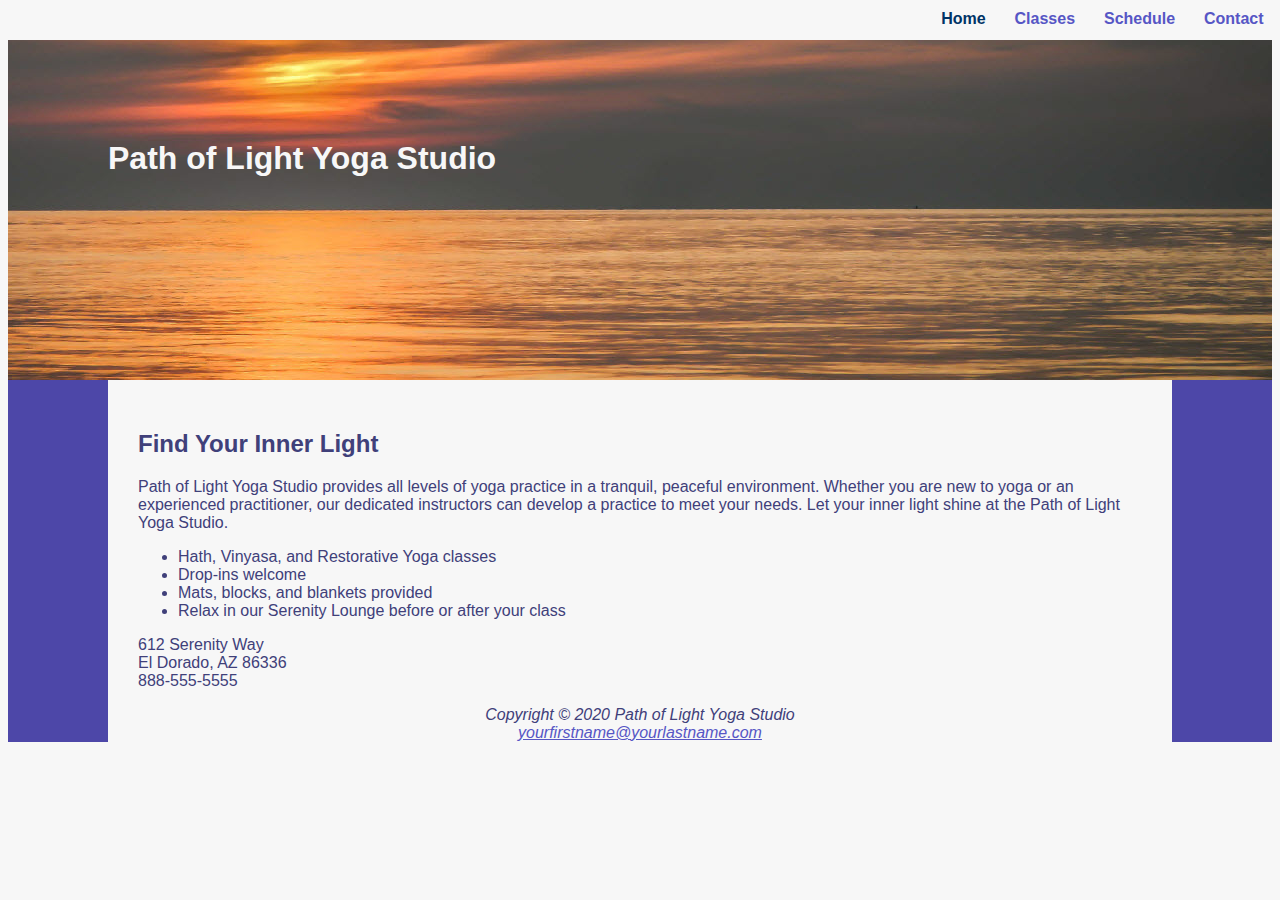
<file: index.html>
<!DOCTYPE html>
<html lang="en">

<head>
    <meta charset="UTF-8">
    <meta http-equiv="X-UA-Compatible" content="IE=edge">
    <meta name="viewport" content="width=device-width, initial-scale=1.0">
    <link rel="stylesheet" href="yoga.css">
    <title> Path of Light Yoga Studio: Home </title>
</head>

<body>
    <nav>
        <a href>Home</a>&nbsp;
        <a href="classes.html" target="_self">Classes</a>&nbsp;
        <a href="schedule.html" target="_self">Schedule</a>&nbsp;
        <a href="contact.html" target="_self">Contact</a>&nbsp;
    </nav>
    <header>
        <h1> <a href=index.html>Path of Light Yoga Studio</a> </h1>
    </header>
    <div>
        <main>
            <h2> Find Your Inner Light </h2>
            Path of Light Yoga Studio provides all levels of yoga practice in a tranquil,
            peaceful environment. Whether you are new to yoga or an experienced practitioner,
            our dedicated instructors can develop a practice to meet your needs.
            Let your inner light shine at the Path of Light Yoga Studio.
            <ul>
                <li> Hath, Vinyasa, and Restorative Yoga classes </li>
                <li> Drop-ins welcome </li>
                <li> Mats, blocks, and blankets provided </li>
                <li> Relax in our Serenity Lounge before or after your class </li>
            </ul>
            612 Serenity Way <br>
            El Dorado, AZ 86336 <br>
            888-555-5555 <br>
        </main>
        <footer>
            <p><i>
                    Copyright &copy; 2020 Path of Light Yoga Studio <br>
                    <a href="mailto:yourfirstname@yourlastname.com">yourfirstname@yourlastname.com</a>
                </i></p>
        </footer>
    </div>
</body>

</html>
</file>
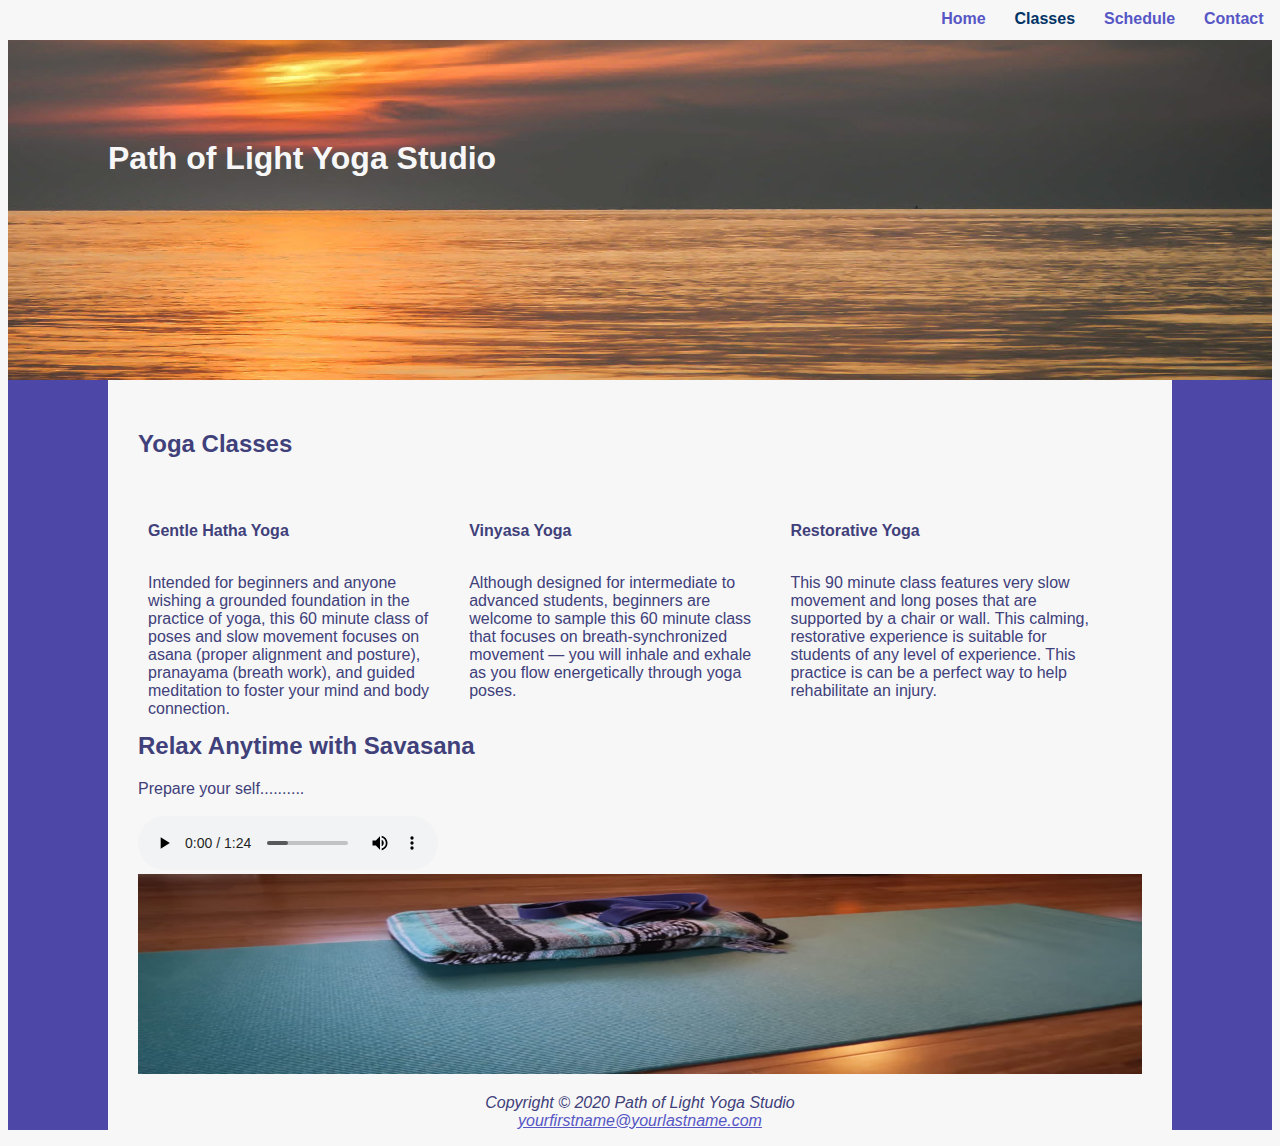
<file: classes.html>
<!DOCTYPE html>
<html lang="en">

<head>
    <meta charset="UTF-8">
    <meta http-equiv="X-UA-Compatible" content="IE=edge">
    <meta name="viewport" content="width=device-width, initial-scale=1.0">
    <link rel="stylesheet" href="yoga.css">
    <title>Path of Light Yoga Studio: Classes</title>
    <style>

    </style>

</head>

<body>
    <nav>
        <a href="index.html" target="_self">Home</a>&nbsp;
        <a href>Classes</a>&nbsp;
        <a href="schedule.html" target="_self">Schedule</a>&nbsp;
        <a href="contact.html" target="_self">Contact</a>&nbsp;
    </nav>
    <header>
        <h1> <a href=index.html>Path of Light Yoga Studio</a> </h1>
    </header>
    <div>
        <main>
            <h2> Yoga Classes </h2><br>
            <div class="rr" style="float:left"> <p><strong> Gentle Hatha Yoga</strong></p><br>Intended for beginners and anyone wishing a grounded foundation in the practice of yoga, this 60
                minute
                class of poses and slow movement focuses on asana (proper alignment and posture), pranayama (breath
                work), and guided meditation to foster your mind and body connection.</div>
            <div class="rr" style="float:left"><p><strong>Vinyasa Yoga</strong></p><br>Although designed for intermediate to advanced students, beginners are welcome to sample this 60
                minute
                class that focuses on breath-synchronized movement — you will inhale and exhale as you flow
                energetically through yoga poses.</div>
            <div class="rr" style="float:left" ><p><strong>Restorative Yoga</strong></p><br>This 90 minute class features very slow movement and long poses that are supported by a chair or
                wall.
                This calming, restorative experience is suitable for students of any level of experience. This
                practice
                is can be a perfect way to help rehabilitate an injury.</div><br><br><br><br><br><br><br><br><br><br><br><br>
                <h2> Relax Anytime with Savasana </h2>
                Prepare your self..........  <br> <br>

                <audio controls="controls">
                    <source src="savasana.mp3" type="audio/mpeg">
                    <source src="savasana.ogg" type="audio/ogg">
                    <a href="savasana.mp3">Download the Audio File</a> (MP3)
                        </audio><br>

            <img src="yogamat.jpg" alt="yoga mat" height="200" width=100%>
        </main>
        <footer>
            <p><i>
                    Copyright &copy; 2020 Path of Light Yoga Studio <br>
                    <a href="mailto:yourfirstname@yourlastname.com">yourfirstname@yourlastname.com</a>
                </i></p>
        </footer>
    </div>
</body>

</html>
</file>
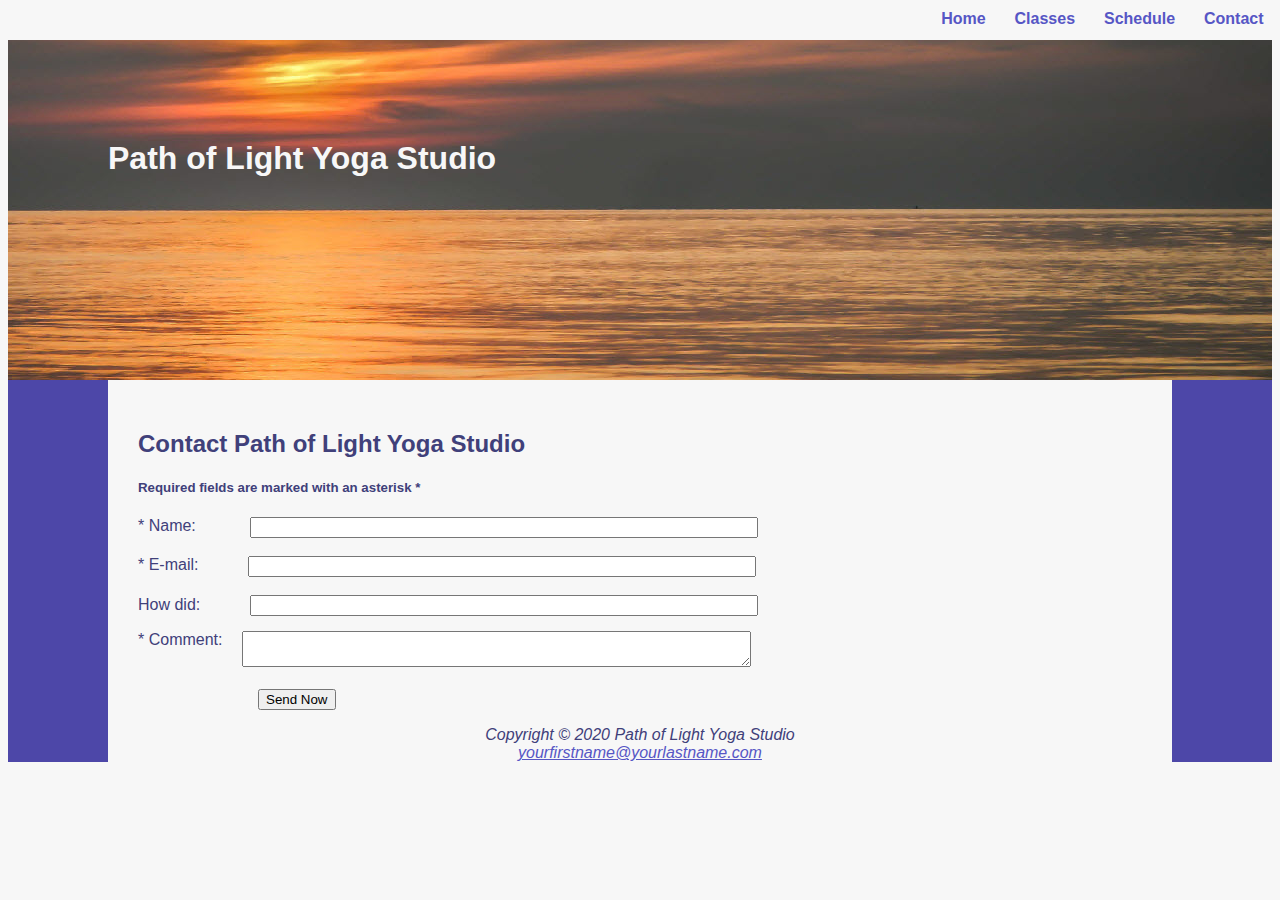
<file: contact.html>
<!DOCTYPE html>
<html lang="en">

<head>
    <meta charset="UTF-8">
    <meta http-equiv="X-UA-Compatible" content="IE=edge">
    <meta name="viewport" content="width=device-width, initial-scale=1.0">
    <link rel="stylesheet" href="yoga.css">
    <title> Path of Light Yoga Studio: Home </title>
</head>

<body>
    <nav>
        <a href="index.html" target="_self">Home</a>&nbsp;
        <a href="classes.html" target="_self">Classes</a>&nbsp;
        <a href="schedule.html" target="_self">Schedule</a>&nbsp;
        <a href="contact.html" target="_self">Contact</a>&nbsp;
    </nav>
    <header>
        <h1> <a href=index.html>Path of Light Yoga Studio</a> </h1>
    </header>
    <div>
        <main>
            <h2> Contact Path of Light Yoga Studio </h2>
            <h5>Required fields are marked with an asterisk *</h5>
            <form>
                <label>* Name:</label>&nbsp; <input type="text" name="name"
                    id ="name"> <br><br>
                <label>* E-mail:</label><input type="email" name="email"
                    id ="email"><br><br>
                    <label>How did:  <input type="text" name="how"
                        id ="how" height=300px></label><br><br>
                <label>* Comment: </label><textarea rows="2" cols="10" name="how" form="how"></textarea><br><br>
                        <input type="submit" value="Send Now">


            </form>

            
        </main>
        <footer>
            <p><i>
                    Copyright &copy; 2020 Path of Light Yoga Studio <br>
                    <a href="mailto:yourfirstname@yourlastname.com">yourfirstname@yourlastname.com</a>
                </i></p>
        </footer>
    </div>
</body>

</html>
</file>
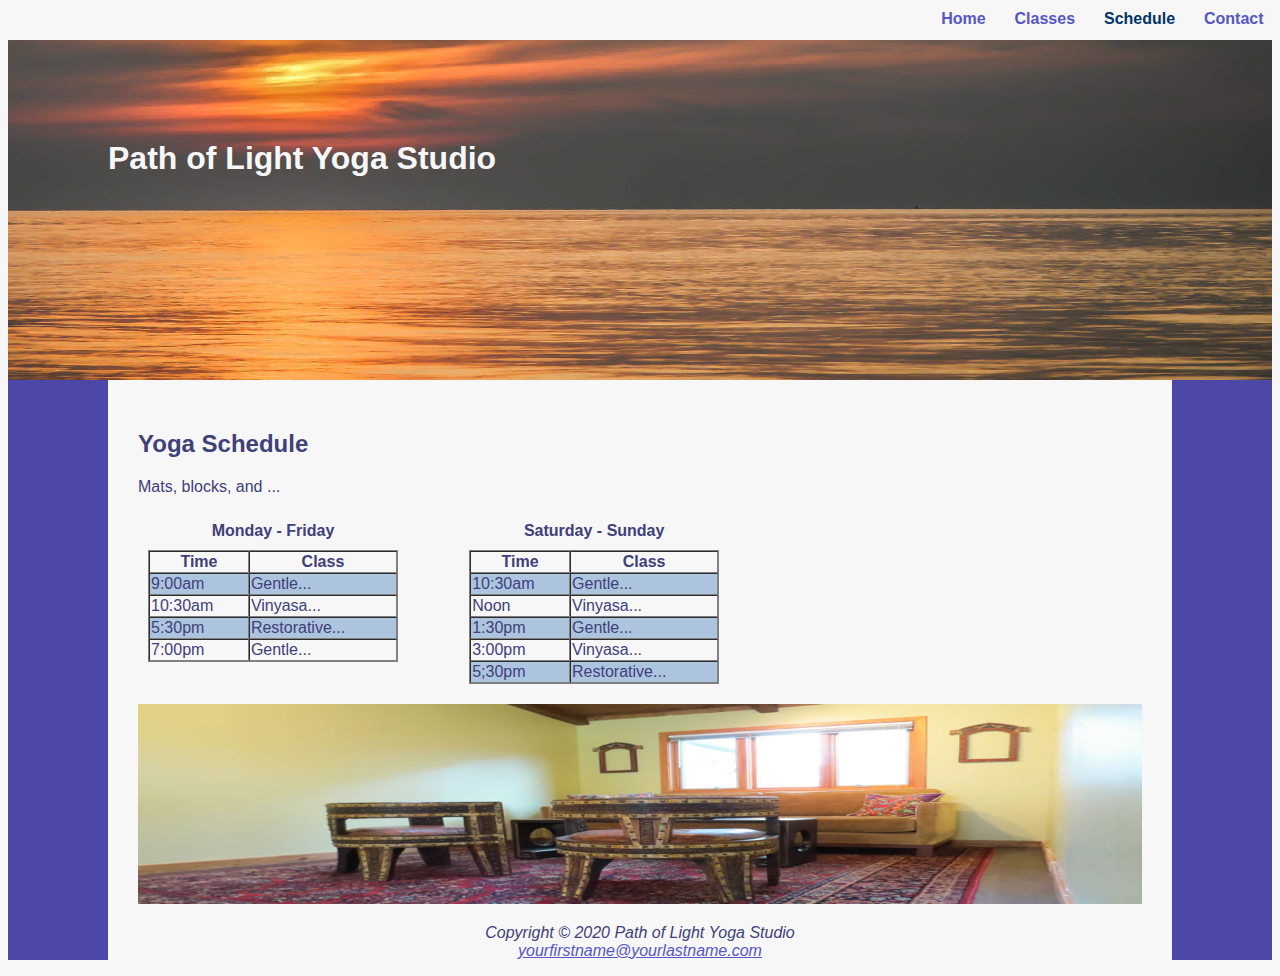
<file: schedule.html>
<!DOCTYPE html>
<html lang="en">

<head>
    <meta charset="UTF-8">
    <meta http-equiv="X-UA-Compatible" content="IE=edge">
    <meta name="viewport" content="width=device-width, initial-scale=1.0">
    <link rel="stylesheet" href="yoga.css">
    <title>Path of Light Yoga Studio: Schedule</title>
</head>

<body>
    <nav>
        <a href="index.html" target="_self">Home</a>&nbsp;
        <a href="classes.html" target="_self">Classes</a>&nbsp;
        <a href>Schedule</a>&nbsp;
        <a href="contact.html" target="_self">Contact</a>&nbsp;
    </nav>
    <header>
        <h1> <a href=index.html>Path of Light Yoga Studio</a> </h1>
    </header>
    <div>
        <main>
            <h2> Yoga Schedule </h2>
            <p>Mats, blocks, and ...</p>

            <div class="rrr">                 
                <table border="1">
                    <caption><strong>Monday - Friday</strong></caption>
                    <tr>
                        <th>Time</th>
                        <th>Class</th>
                        </tr>
                        <tr>
                        <td>9:00am</td>
                        <td>Gentle...</td>
                        </tr>
                        <tr>
                        <td>10:30am</td>
                        <td>Vinyasa...</td>
                        </tr>
                        <tr>
                        <td>5:30pm</td>
                        <td>Restorative...</td>
                        </tr>
                        <tr>
                        <td>7:00pm</td>
                        <td>Gentle...</td>
                         </tr>
                    </table>
        </div>
            <div class="rrr">
                <table border="1">
                    <caption><strong>Saturday - Sunday</strong></caption>
                    <tr>
                        <th>Time</th>
                        <th>Class</th>
                        </tr>
                        <tr>
                        <td>10:30am</td>
                        <td>Gentle...</td>
                        </tr>
                        <tr>
                        <td>Noon</td>
                        <td>Vinyasa...</td>
                        </tr>
                        <tr>
                        <td>1:30pm</td>
                        <td>Gentle...</td>
                        </tr>
                        <tr>
                        <td>3:00pm</td>
                        <td>Vinyasa...</td>
                         </tr>
                         <tr>
                            <td>5;30pm</td>
                            <td>Restorative...</td>
                             </tr>
                    </table>
    
        </div>
        



                <img src="yogalounge.jpg" alt="yoga lounge" height="200" width=100% style="padding:20px 0 0 0 ;">
        </main>
        <footer>
            <p><i>
                    Copyright &copy; 2020 Path of Light Yoga Studio <br>
                    <a href="mailto:yourfirstname@yourlastname.com">yourfirstname@yourlastname.com</a>
                </i></p>
        </footer>
    </div>
</body>

</html>
</file>
<file: yoga.css>
header{
    padding-top: 30px;
}
header h1 {
    margin-top: 0px;
    height: 4.5em;
    padding-left: 30px;
    background-image: url(sunrise.jpg);
    background-position: right;
    background-repeat: no-repeat;
    height: 350px;
    padding-left: 100px;
    line-height: 800%;    
}

body {
    background-color: #f7f7f7;margin-top: 0px; ;
    color: #40407A
}

h1 {
    
    color: #f7f7f7;
    margin-bottom: 0;
}
h1 a{
    text-decoration: none;color: #f7f7f7;
}

footer p {
    color: #40407A;
    text-align: center;

}

nav { 
    background-color: #f7f7f7; width:100%;padding-top: 10px;
    text-align: right;
    text-decoration: none;
    font-weight: bold;
    margin-top: 0px;
    margin-bottom: 0px;    
    height: 30px;
    position: fixed;
   }

nav a {
    text-decoration: none; padding-right: 20px; margin-top: 0px;
}

html {
    font-family: Verdana, Arial, sans-serif;
}

/* div {
    border-left: 100px solid #4d47a8;
    border-right: 100px solid #4d47a8;
    padding-left: 30px;
    padding-right: 30px;
    padding-top: 30px;
} */
main {
        background-color:#f7f7f7 ;
}

/* .rr{
    border-left: 20px;width:30%; 
    border-right: 20px;
    padding-left: 10px;
    padding-right: 10px;
    padding-top: 10px;   
} */

 a:link {color:#5656c5;}
 a:visited {color:#003366;}
 a:focus {color:#a6ff00;}
 a:hover {color:#0099CC;}
 a:active {color:#ff00f2;}

header a:link {color:#f7f7f7;}
header a:visited {color:#fdfcfc;}
header a:hover {color:#0099CC;}

/* main div:rr{display: block;} */

@media (min-width: 600px) {
    div {
        border-left: 0px solid #fafafd;
        border-right: 0px solid #fdfcfd;
        padding-left: 30px;
        padding-right: 30px;
        padding-top: 30px;
    }
    .rr{
        border-left: 0px;
        /* width:100%; */
         display: block;
        border-right: 0px;
        padding-left: 10px;
        padding-right: 10px;
        padding-top: 10px;       
    }
}

@media (min-width: 768px) {
    div {
        border-left: 0px;
        border-right: 0px;
    }
    .rr{
        border-left: 20px;width:30%; 
        border-right: 20px;
        padding-left: 10px;
        padding-right: 10px;
        padding-top: 10px;       
    }
    .rrr{
        float:left;
        border-left: 20px;width:30%; 
        border-right: 20px;
        padding-left: 10px;
        padding-right: 10px;
        padding-top: 10px;    
    }


}


@media (min-width: 992px) {
    div {
        border-left: 100px solid #4d47a8;
        border-right: 100px solid #4d47a8;
        padding-left: 30px;
        padding-right: 30px;
        padding-top: 30px;
    }
    .rr{
        border-left: 20px;width:30%; 
        border-right: 20px;
        padding-left: 10px;
        padding-right: 10px;
        padding-top: 10px;       
    }
    .rrr{
        float:left;
        border-left: 20px;width:30%; 
        border-right: 20px;
        padding-left: 10px;
        padding-right: 10px;
        padding-top: 10px;    
    }

}
table tr:nth-of-type(even) { background-color:#adc4df; } 
table caption{margin-bottom: 10px;}
table{border-style:solid;border-spacing: 0;width:250px ;}

form{
    width:800px
}

input[type="text"]{width: 500px;margin-left: 45px;}
input[type="email"]{width: 500px;margin-left: 50px;}
input[type="submit"]{margin-left: 120px;}
textarea{width: 503px;margin-left: 20px;}
label {float: left}
</file>
